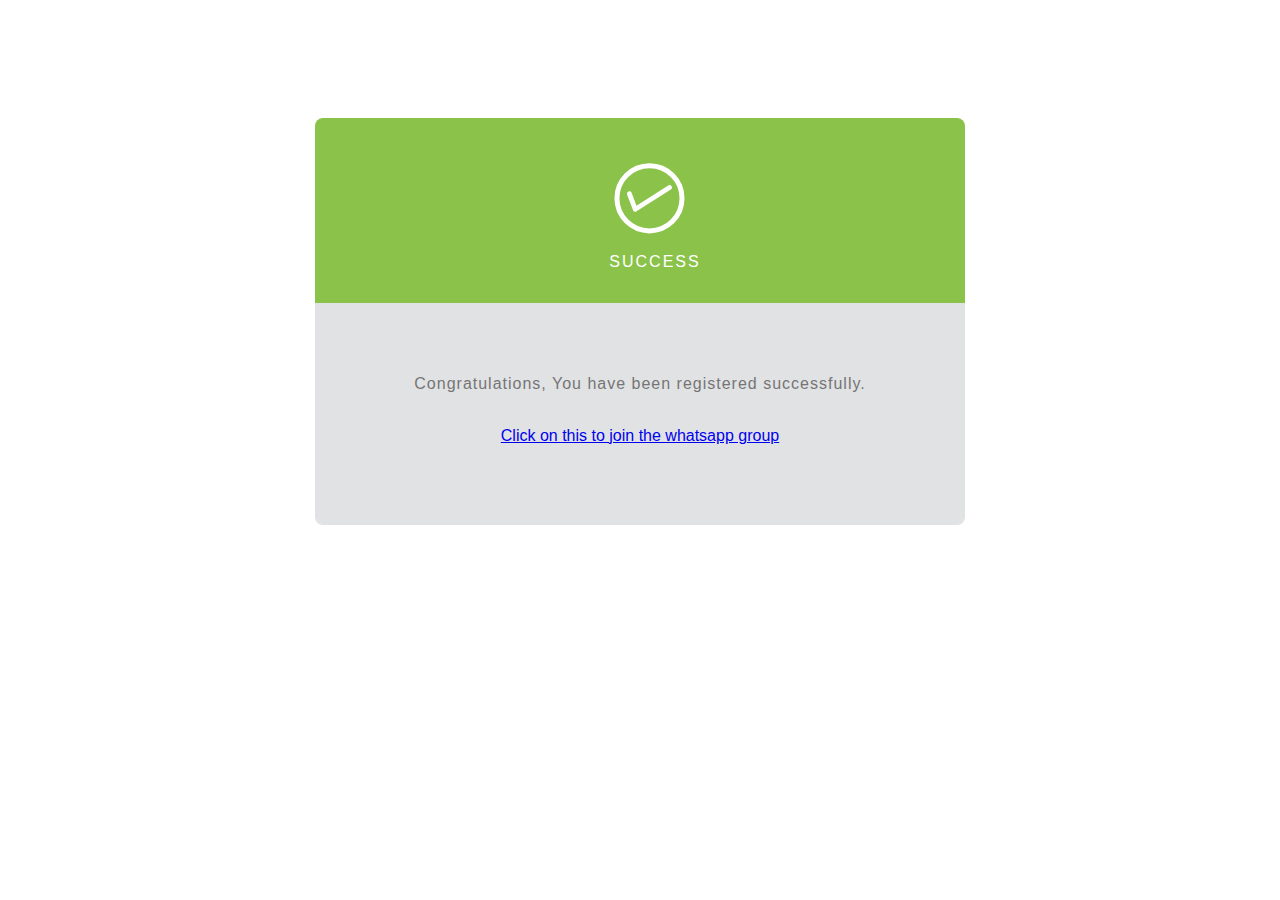
<file: registration-success.html>
<!DOCTYPE html>
<html>
    <head>
        <title>Registration</title>
        <style>
            body {
                background: #ffff;
            }
            #card {
                position: relative;
                top: 110px;
                width: 650px;
                height: 400px;
                display: block;
                margin: auto;
                text-align: center;
                font-family: 'Source Sans Pro', sans-serif;
            }
            #upper-side {
                padding: 2em;
                background-color: #8BC34A;
                display: block;
                color: #fff;
                border-top-right-radius: 8px;
                border-top-left-radius: 8px;
            }
            #checkmark {
                font-weight: lighter;
                fill: #fff;
                margin: -3.5em auto auto 20px;
                padding-left: 80px ;
                margin-bottom: 8px;
            }
            #status {
                font-weight: lighter;
                text-transform: uppercase;
                letter-spacing: 2px;
                font-size: 1em;
                padding-left: 30px;
                margin-top: -.2em;
                margin-bottom: 0;
            }
            #lower-side {
                padding: 5em 2em 5em 2em;
                background:rgb(225, 226, 228);
                display: block;
                border-bottom-right-radius: 8px;
                border-bottom-left-radius: 8px;
            }
            #message {
                margin-top: -.5em;
                color: #757575;
                letter-spacing: 1px;
            }
            #contBtn {
                position: relative;
                top: 1.5em;
                text-decoration: none;
                background: #8bc34a;
                color: #fff;
                margin: auto;
                padding: .8em 3em;
                -webkit-box-shadow: 0px 15px 30px rgba(50, 50, 50, 0.21);
                -moz-box-shadow: 0px 15px 30px rgba(50, 50, 50, 0.21);
                box-shadow: 0px 15px 30px rgba(50, 50, 50, 0.21);
                border-radius: 25px;
                -webkit-transition: all .4s ease;
		        -moz-transition: all .4s ease;
		        -o-transition: all .4s ease;
		        transition: all .4s ease;
            }
            #contBtn:hover {
                -webkit-box-shadow: 0px 15px 30px rgba(50, 50, 50, 0.41);
                -moz-box-shadow: 0px 15px 30px rgba(50, 50, 50, 0.41);
                box-shadow: 0px 15px 30px rgba(50, 50, 50, 0.41);
                -webkit-transition: all .4s ease;
                -moz-transition: all .4s ease;
                -o-transition: all .4s ease;
                transition: all .4s ease;
            }
        </style>
    </head>
    <body>
        <div id='card' class="animated fadeIn">
            <div id='upper-side'>
                <!DOCTYPE svg PUBLIC "-//W3C//DTD SVG 1.1//EN" "http://www.w3.org/Graphics/SVG/1.1/DTD/svg11.dtd">
                <svg version="1.1" id="checkmark" xmlns="http://www.w3.org/2000/svg" xmlns:xlink="http://www.w3.org/1999/xlink" x="0px" y="0px" xml:space="preserve">
                    <path d="M131.583,92.152l-0.026-0.041c-0.713-1.118-2.197-1.447-3.316-0.734l-31.782,20.257l-4.74-12.65
                    c-0.483-1.29-1.882-1.958-3.124-1.493l-0.045,0.017c-1.242,0.465-1.857,1.888-1.374,3.178l5.763,15.382
                    c0.131,0.351,0.334,0.65,0.579,0.898c0.028,0.029,0.06,0.052,0.089,0.08c0.08,0.073,0.159,0.147,0.246,0.209
                    c0.071,0.051,0.147,0.091,0.222,0.133c0.058,0.033,0.115,0.069,0.175,0.097c0.081,0.037,0.165,0.063,0.249,0.091
                    c0.065,0.022,0.128,0.047,0.195,0.063c0.079,0.019,0.159,0.026,0.239,0.037c0.074,0.01,0.147,0.024,0.221,0.027
                    c0.097,0.004,0.194-0.006,0.292-0.014c0.055-0.005,0.109-0.003,0.163-0.012c0.323-0.048,0.641-0.16,0.933-0.346l34.305-21.865
                    C131.967,94.755,132.296,93.271,131.583,92.152z" />
                    <circle fill="none" stroke="#ffffff" stroke-width="5" stroke-miterlimit="10" cx="109.486" cy="104.353" r="32.53" />
                </svg>
                <h3 id='status'>Success</h3>
            </div>
            <div id='lower-side'>
                <p id='message'>Congratulations, You have been registered successfully.</p>
                <br>
                <a href="https://chat.whatsapp.com/DAsIxHY7e2l39cySvTGJ0m"> Click on this to join the whatsapp group</a>
            </div>
        </div>
    </body>
</html>
</file>
